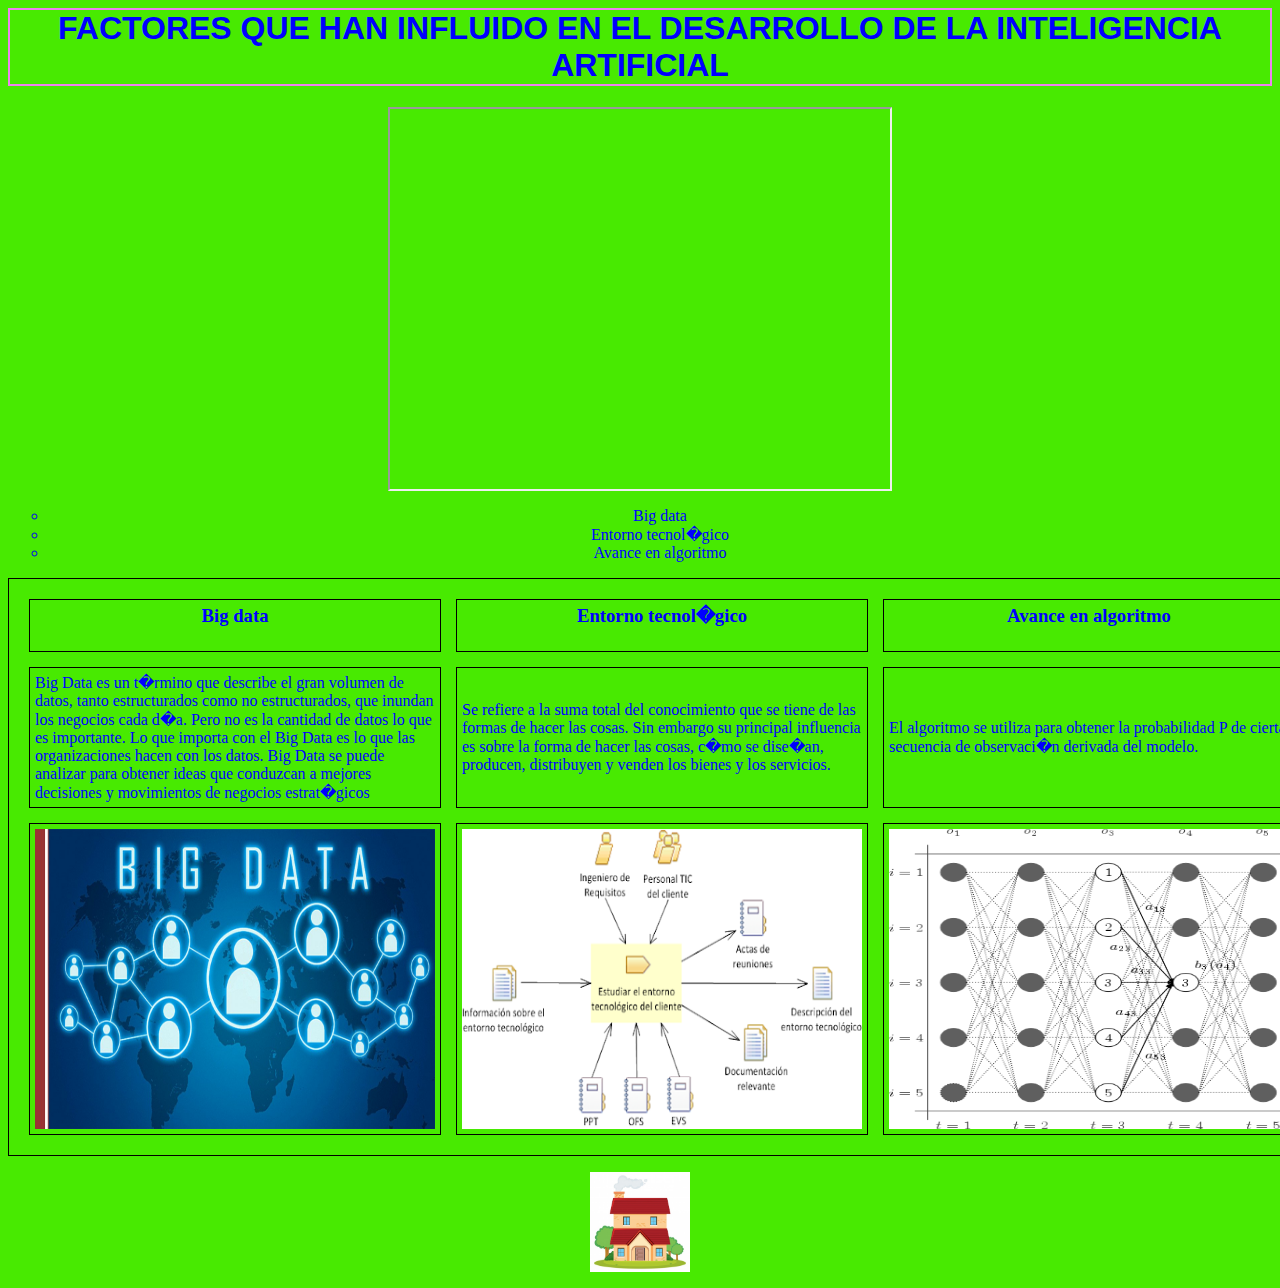
<file: web2.html>
<html>
<head>
<link href="estilos.css" rel=StyleSheet type="text/css">
</head>
<head>
<style>
table, th, td {
  border: 1px solid black;
  padding: 5px;
}
table {
  border-spacing: 15px;
}
</style>
</head>
<body>
<div align="center">
<h1 style="border:2px solid Violet;">FACTORES QUE HAN INFLUIDO EN EL DESARROLLO DE LA INTELIGENCIA ARTIFICIAL</h1>
<iframe width="500" height="380" src="https://www.youtube.com/embed/tCpf5wDr0UE">
</iframe>
<ul style="list-style-type:circle;">
 
<li>Big data</li>
 
<li>Entorno tecnol�gico</li>
 
<li>Avance en algoritmo</li>
</ul>



<table style="width:100%">
  <tr>
    <th><h3>Big data</h3></th>
    <th><h3>Entorno tecnol�gico</h3></th>
    <th><h3>Avance en algoritmo</h3></th>
  </tr>
  <tr>
    <td>Big Data es un t�rmino que describe el gran volumen de datos, tanto estructurados como no estructurados, que inundan los negocios cada d�a. Pero no es la cantidad de datos lo que es importante. Lo que importa con el Big Data es lo que las organizaciones hacen con los datos. Big Data se puede analizar para obtener ideas que conduzcan a mejores decisiones y movimientos de negocios estrat�gicos</td>
    <td>Se refiere a la suma total del conocimiento que se tiene de las formas de hacer las cosas. Sin embargo su principal influencia es sobre la forma de hacer las cosas, c�mo se dise�an, producen, distribuyen y venden los bienes y los servicios.</td>
    <td>El algoritmo se utiliza para obtener la probabilidad P de cierta secuencia de observaci�n derivada del modelo. </td>
  </tr>
  <tr>
    <td><img src="bigdata.jpg"  width="400" height="300"></td>
    <td><img src="entornotecnologico.jpg"  width="400" height="300"></td>
    <td><img src="algoritmo.jpg"  width="400" height="300"></td>
  </tr>
</table>
<p>
<a href="index.html">
<img border="0"  src="casa.jpg" width="100" height="100">
</a>
</p>
</div>
</body>
</html>
</file>
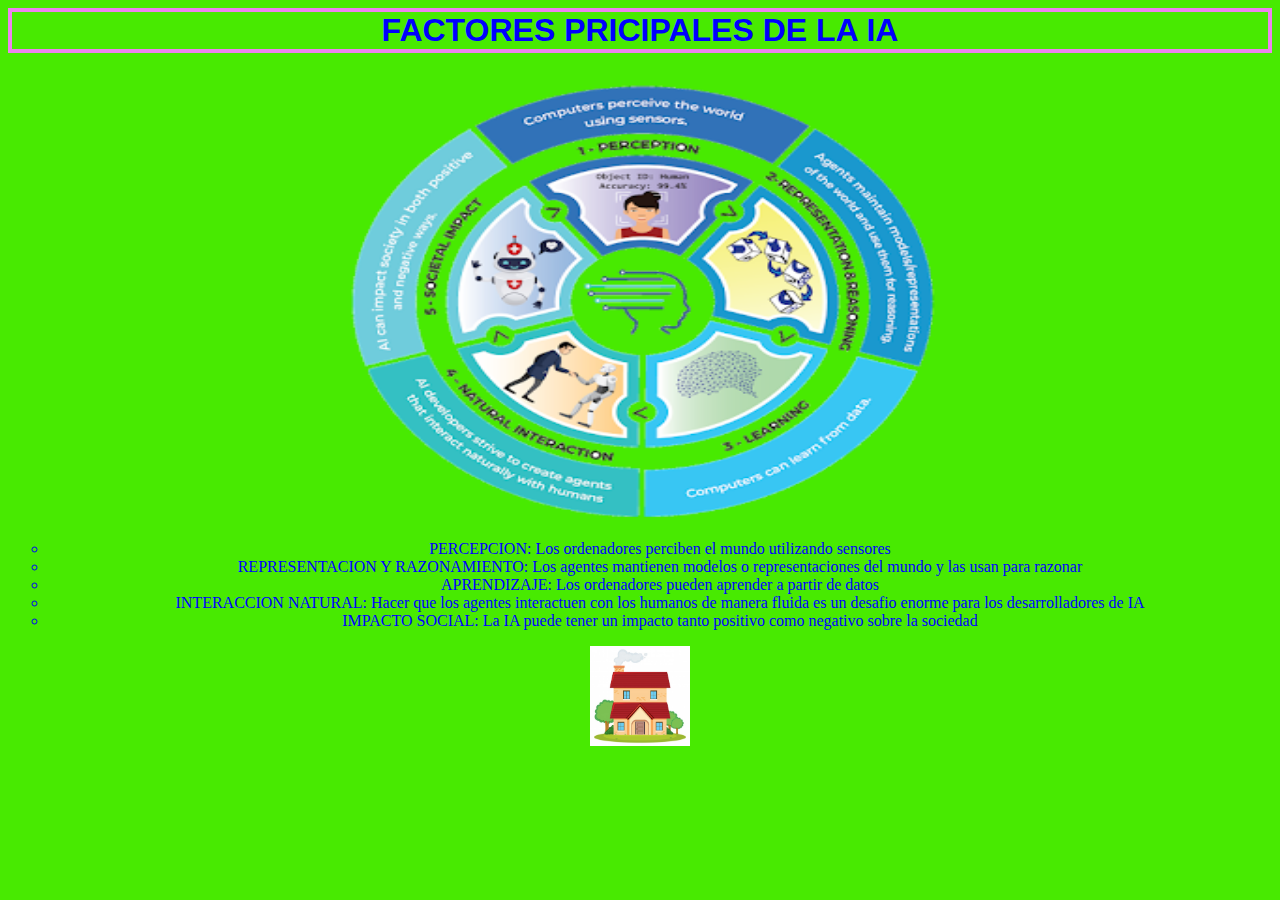
<file: web3.html>
<html>
<head>
<link href="estilos.css" rel=StyleSheet type="text/css">
</head>
<body>
<div align="center">
<h1 style="border:4px solid Violet;">FACTORES PRICIPALES DE LA IA</h1>
<img src="ideasprincipalesia.png"  width="600" height="450">
<ul style="list-style-type:circle;">
 
<li>PERCEPCION: Los ordenadores perciben el mundo utilizando sensores</li>
 
<li>REPRESENTACION Y RAZONAMIENTO: Los agentes mantienen modelos o representaciones del mundo y las usan para razonar</li>
 
<li>APRENDIZAJE: Los ordenadores pueden aprender a partir de datos</li>
<li>INTERACCION NATURAL: Hacer que los agentes interactuen con los humanos de manera fluida es un desafio enorme para los desarrolladores de IA</li>
<li>IMPACTO SOCIAL: La IA puede tener un impacto tanto positivo como negativo sobre la sociedad</li>
</ul>
<p>
<a href="index.html">
<img border="0"  src="casa.jpg" width="100" height="100">
</a>
</p>
</body>
</html>
</file>
<file: estilos.css>
body {
font-family: Georgia, "Times New Roman"
Times, serif;
color: blue;
background-color: #48EA01
}
h1{
font-family: Helvetica, Geneva, Arial, SunSans-regular, sans-serif
}
div{
align="";
}
</file>
